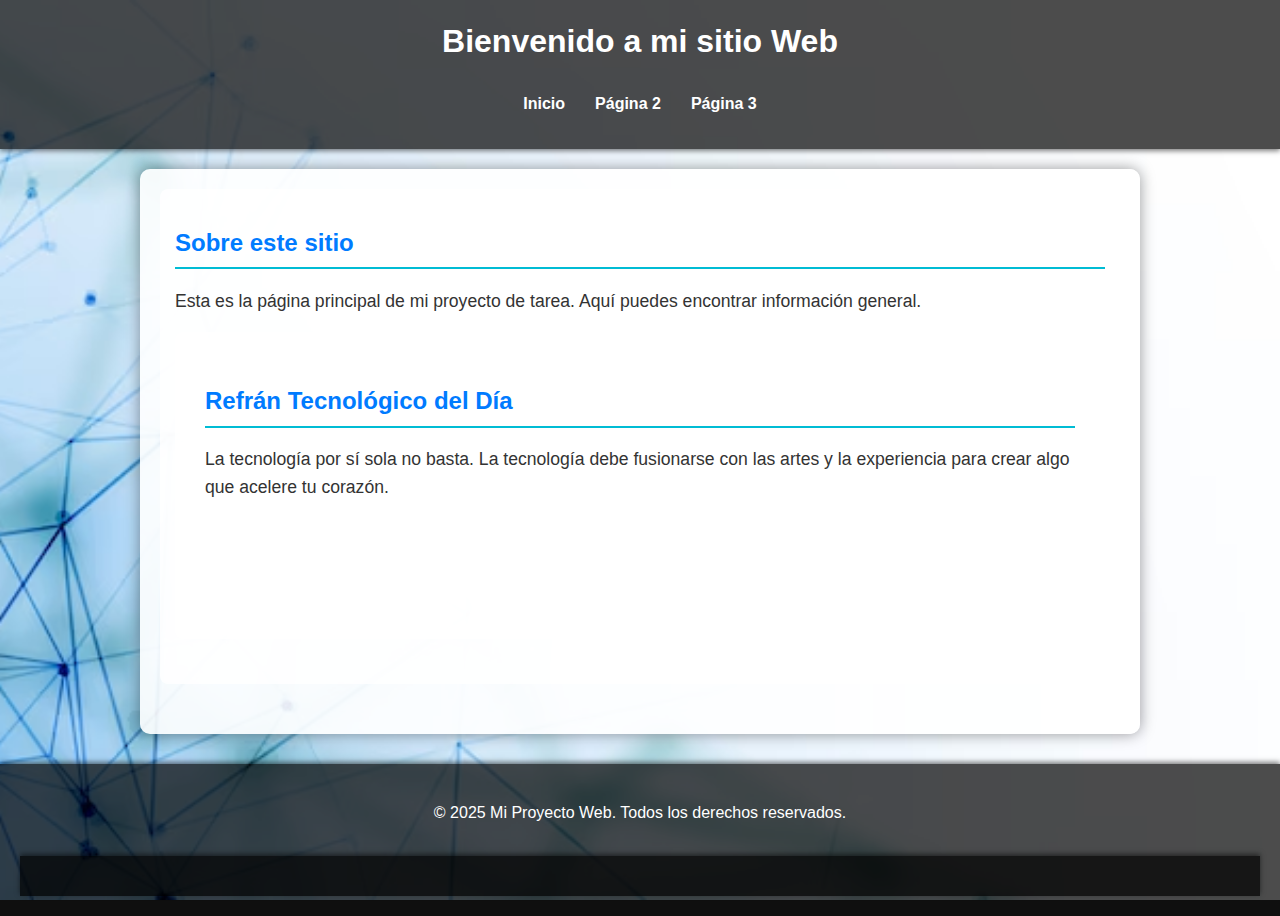
<file: index.html>
<!DOCTYPE html>
<html lang="es">
<head>
    <meta charset="UTF-8">
    <meta name="viewport" content="with=device-with, initial-scale=1.0">
    <title>Mi página principal</title>
    <link rel="stylesheet" href="styles.css">
</head>
<body>

<header>
<h1>Bienvenido a mi sitio Web</h1>
<nav>
    <ul>
        <li><a href="index.html">Inicio</a></li>
        <li><a href="pagina2.html">Página 2</a></li>
        <li><a href="pagina3.html">Página 3</a></li>
    </ul>
   </nav> 
  </header>


  <main>
    <section>
        <h2>Sobre este sitio</h2>
        <p>Esta es la página principal de mi proyecto de tarea. Aquí puedes encontrar información general.</p>
    <section>

    <section>
        <h2>Refrán Tecnológico del Día</h2>
        <p id="dailyQuote"></p> </section>
    <section>

</main> 

<footer>
    <p>&copy; 2025 Mi Proyecto Web. Todos los derechos reservados.</p>
<footer>

<script src="script.js"></script>

</body>
</html>
</file>
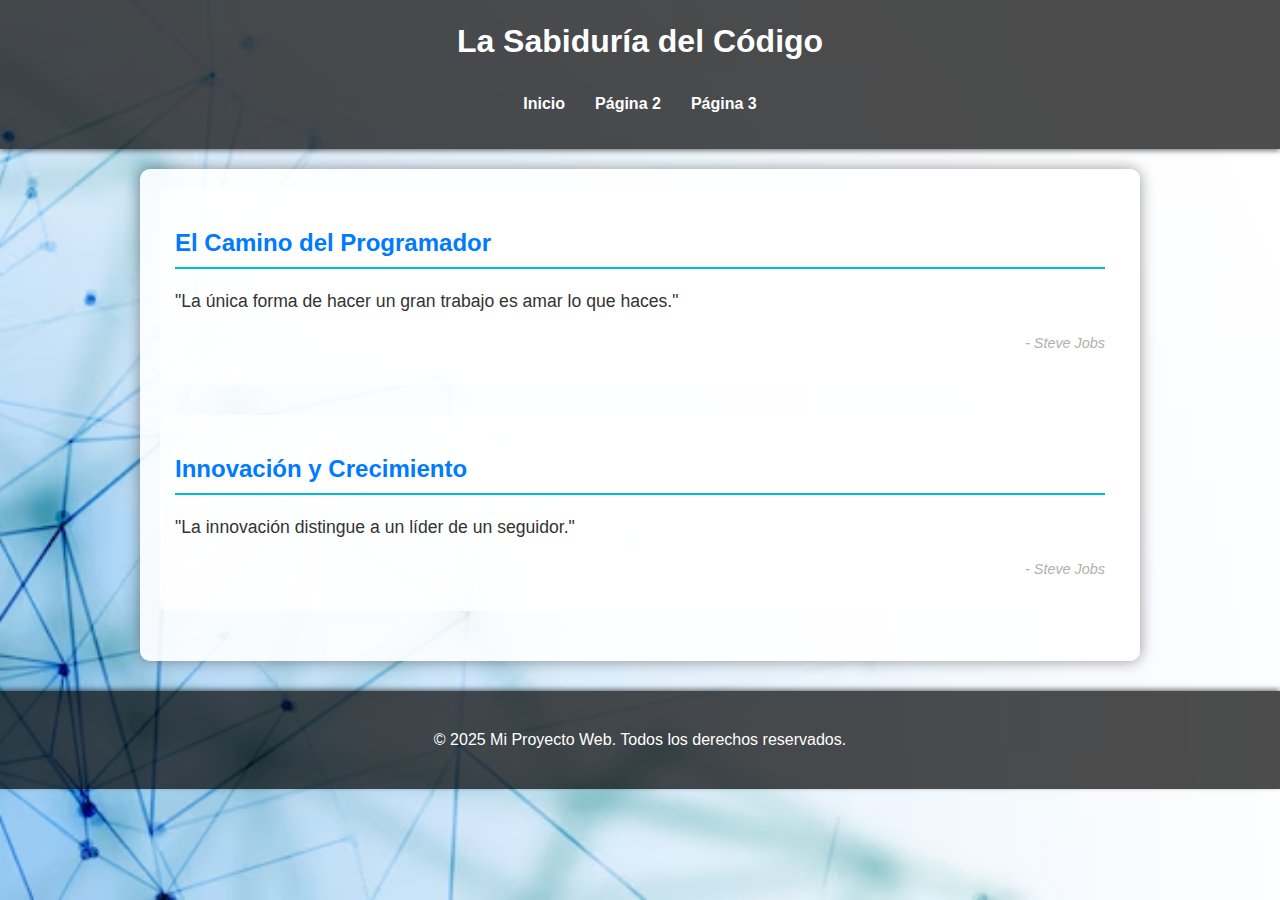
<file: pagina2.html>
<!DOCTYPE html>
<html lang="es">
<head>
    <meta charset="UTF-8">
    <meta name="viewport" content="width=device-width, initial-scale=1.0">
    <title>Filosofía Digital</title> <link rel="stylesheet" href="styles.css">
</head>
<body>

    <header>
        <h1>La Sabiduría del Código</h1> <nav>
            <ul>
                <li><a href="index.html">Inicio</a></li>
                <li><a href="pagina2.html">Página 2</a></li>
                <li><a href="pagina3.html">Página 3</a></li>
            </ul>
        </nav>
    </header>

    <main>
        <section>
            <h2>El Camino del Programador</h2>
            <p>"La única forma de hacer un gran trabajo es amar lo que haces."</p>
            <p class="author">- Steve Jobs</p>
        </section>

        <section>
            <h2>Innovación y Crecimiento</h2>
            <p>"La innovación distingue a un líder de un seguidor."</p>
            <p class="author">- Steve Jobs</p>
        </section>
    </main>

    <footer>
        <p>&copy; 2025 Mi Proyecto Web. Todos los derechos reservados.</p>
    </footer>

    <script src="script.js"></script>

</body>
</html>
</file>
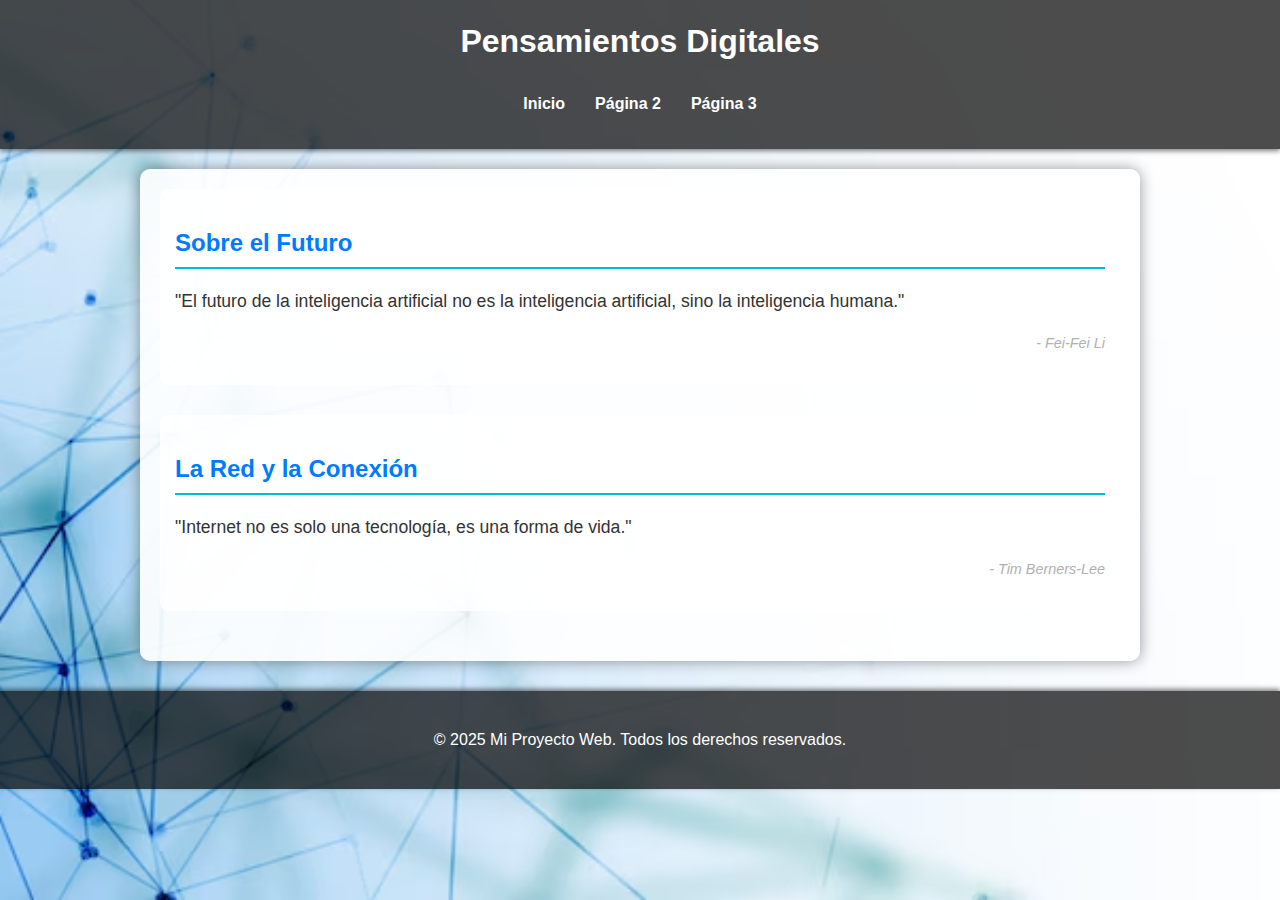
<file: pagina3.html>
<!DOCTYPE html>
<html lang="es">
<head>
    <meta charset="UTF-8">
    <meta name="viewport" content="width=device-width, initial-scale=1.0">
    <title>Reflexiones Tecnológicas</title> <link rel="stylesheet" href="styles.css">
</head>
<body>

    <header>
        <h1>Pensamientos Digitales</h1> <nav>
            <ul>
                <li><a href="index.html">Inicio</a></li>
                <li><a href="pagina2.html">Página 2</a></li>
                <li><a href="pagina3.html">Página 3</a></li>
            </ul>
        </nav>
    </header>

    <main>
        <section>
            <h2>Sobre el Futuro</h2>
            <p>"El futuro de la inteligencia artificial no es la inteligencia artificial, sino la inteligencia humana."</p>
            <p class="author">- Fei-Fei Li</p>
        </section>

        <section>
            <h2>La Red y la Conexión</h2>
            <p>"Internet no es solo una tecnología, es una forma de vida."</p>
            <p class="author">- Tim Berners-Lee</p>
        </section>
    </main>

    <footer>
        <p>&copy; 2025 Mi Proyecto Web. Todos los derechos reservados.</p>
    </footer>

    <script src="script.js"></script>

</body>
</html>
</file>
<file: styles.css>
/* Estilos generales para el cuerpo de la página */
body {
    font-family: Arial, sans-serif; /* Define la fuente del texto */
    line-height: 1.6; /* Espacio entre líneas de texto para mejor legibilidad */
    margin: 0; /* Elimina el margen predeterminado del navegador alrededor de la página */
    padding: 0; /* Elimina el relleno predeterminado del navegador */
    color: #333; /* Un color de texto oscuro pero no negro puro */

    /* AÑADIDO: PROPIEDADES PARA LA IMAGEN DE FONDO */
    background-image: url('imagenes/fondo-tecnologia-digital-alambre-malla-red_1017-27428.avif'); /* ¡TU IMAGEN DE FONDO! */
    background-size: cover;          /* Hace que la imagen cubra todo el fondo */
    background-position: center center; /* Centra la imagen */
    background-repeat: no-repeat;    /* Evita que la imagen se repita */
    background-attachment: fixed;    /* La imagen de fondo se queda fija al hacer scroll (efecto paralax) */
    background-color: #333; /* Color de respaldo si la imagen no carga, un tono oscuro que combina con la tecnología */
}

/* Estilos para el encabezado (la parte superior de la página con el título principal y la navegación) */
header {
    background-color: rgba(0, 0, 0, 0.7); /* Fondo oscuro semitransparente para que se vea la imagen de fondo */
    color: #fff; /* Texto blanco para que contraste con el fondo oscuro */
    padding: 1rem 0; /* Relleno de 1 unidad de medida relativa (aprox 16px) arriba y abajo, y 0 a los lados */
    text-align: center; /* Centra horizontalmente todo el contenido dentro del encabezado */
    box-shadow: 0 2px 5px rgba(0, 0, 0, 0.5); /* Sombra suave para darle profundidad */
}

header h1 {
    margin: 0; /* Elimina el margen superior e inferior predeterminado del h1 */
    padding-bottom: 0.5rem; /* Pequeño relleno debajo del título para separarlo un poco */
}

/* Estilos para la barra de navegación (los enlaces: Inicio, Página 2, Página 3) */
nav ul {
    list-style: none; /* Quita los puntos o viñetas que las listas tienen por defecto */
    padding: 0; /* Elimina el relleno predeterminado de la lista */
    display: flex; /* Convierte los elementos de la lista (li) en elementos flexibles, lo que permite ponerlos en línea */
    justify-content: center; /* Centra los elementos de la lista horizontalmente dentro del nav */
    flex-wrap: wrap; /* Permite que los elementos se envuelvan a la siguiente línea en pantallas pequeñas */
}

nav ul li {
    margin: 0 15px; /* Crea un espacio de 15 píxeles a la izquierda y derecha de cada elemento del menú */
}

nav ul li a {
    color: #fff; /* Color blanco para el texto de los enlaces */
    text-decoration: none; /* Quita el subrayado que los enlaces tienen por defecto */
    font-weight: bold; /* Hace el texto de los enlaces en negrita */
    transition: color 0.3s ease; /* Aplica una transición suave de 0.3 segundos cuando el color cambia (al pasar el ratón) */
}

nav ul li a:hover {
    color: #00bcd4; /* Cambia a un color azul claro al pasar el ratón sobre el enlace, ¡muy tecnológico! */
}

/* Estilos para el contenido principal de la página (la sección que varía entre cada página) */
main {
    padding: 20px; /* Relleno dentro del contenedor principal */
    max-width: 960px; /* Establece un ancho máximo para el contenido, evitando que se estire demasiado en pantallas grandes */
    margin: 20px auto; /* Centra el contenedor principal horizontalmente y le da un margen de 20px arriba y abajo */
    background-color: rgba(255, 255, 255, 0.9); /* Fondo blanco semitransparente para que se vea el fondo */
    box-shadow: 0 0 15px rgba(0, 0, 0, 0.4); /* Sombra más pronunciada */
    border-radius: 10px; /* Bordes ligeramente más redondeados */
    min-height: 400px; /* Altura mínima para que el contenido tenga espacio */
}

section {
    margin-bottom: 30px; /* Crea un espacio de 30px debajo de cada sección de contenido */
    padding: 15px; /* Relleno dentro de cada sección */
    background-color: rgba(255, 255, 255, 0.8); /* Fondo de sección semitransparente */
    border-radius: 8px; /* Bordes redondeados para las secciones */
}

section h2 {
    color: #007bff; /* Color azul brillante para los títulos de las secciones */
    border-bottom: 2px solid #00bcd4; /* Línea inferior que combina con el hover del menú */
    padding-bottom: 5px; /* Espacio entre el texto del título y la línea inferior */
    margin-bottom: 15px; /* Espacio entre el título y el contenido siguiente de la sección */
}

section p {
    font-size: 1.1em; /* Texto un poco más grande para los párrafos */
    margin-bottom: 1em; /* Espacio debajo de los párrafos */
}


/* Estilos para las imágenes generales */
img {
    max-width: 100%; /* Asegura que la imagen no sea más ancha que su contenedor padre, haciéndola responsiva */
    height: auto; /* Mantiene la proporción de la imagen al redimensionarla */
    display: block; /* Hace que la imagen se comporte como un elemento de bloque, lo que permite centrarla */
    margin: 20px auto; /* Centra la imagen horizontalmente y le da margen arriba y abajo */
    border: 2px solid #00bcd4; /* Borde más distintivo */
    border-radius: 8px; /* Bordes ligeramente redondeados para la imagen */
    box-shadow: 0 4px 8px rgba(0, 0, 0, 0.3); /* Sombra para las imágenes */
}

/* Estilos para el pie de página (la parte inferior de la página) */
footer {
    text-align: center; /* Centra el texto dentro del pie de página */
    padding: 20px; /* Relleno dentro del pie de página */
    background-color: rgba(0, 0, 0, 0.7); /* Fondo oscuro semitransparente */
    color: #fff; /* Texto blanco para que contraste */
    margin-top: 30px; /* Margen superior para separarlo del contenido principal */
    box-shadow: 0 -2px 5px rgba(0, 0, 0, 0.5); /* Sombra en la parte superior */
}

/* Estilos para responsividad básica */
@media (max-width: 768px) {
    nav ul {
        flex-direction: column; /* Apila los elementos del menú en pantallas pequeñas */
    }

    nav ul li {
        margin: 5px 0; /* Ajusta el margen para los elementos apilados */
    }

    main {
        margin: 10px; /* Menos margen en pantallas pequeñas */
        padding: 10px;
    }
}

/* Estilos específicos para el autor de los refranes */
p.author {
    font-style: italic; /* Texto en cursiva */
    text-align: right; /* Alineado a la derecha */
    margin-top: 15px; /* Margen superior para separarlo del refrán */
    color: #b0b0b0; /* Un color más suave para el autor */
    font-size: 0.9em; /* Más pequeño que el refrán */
}
</file>
